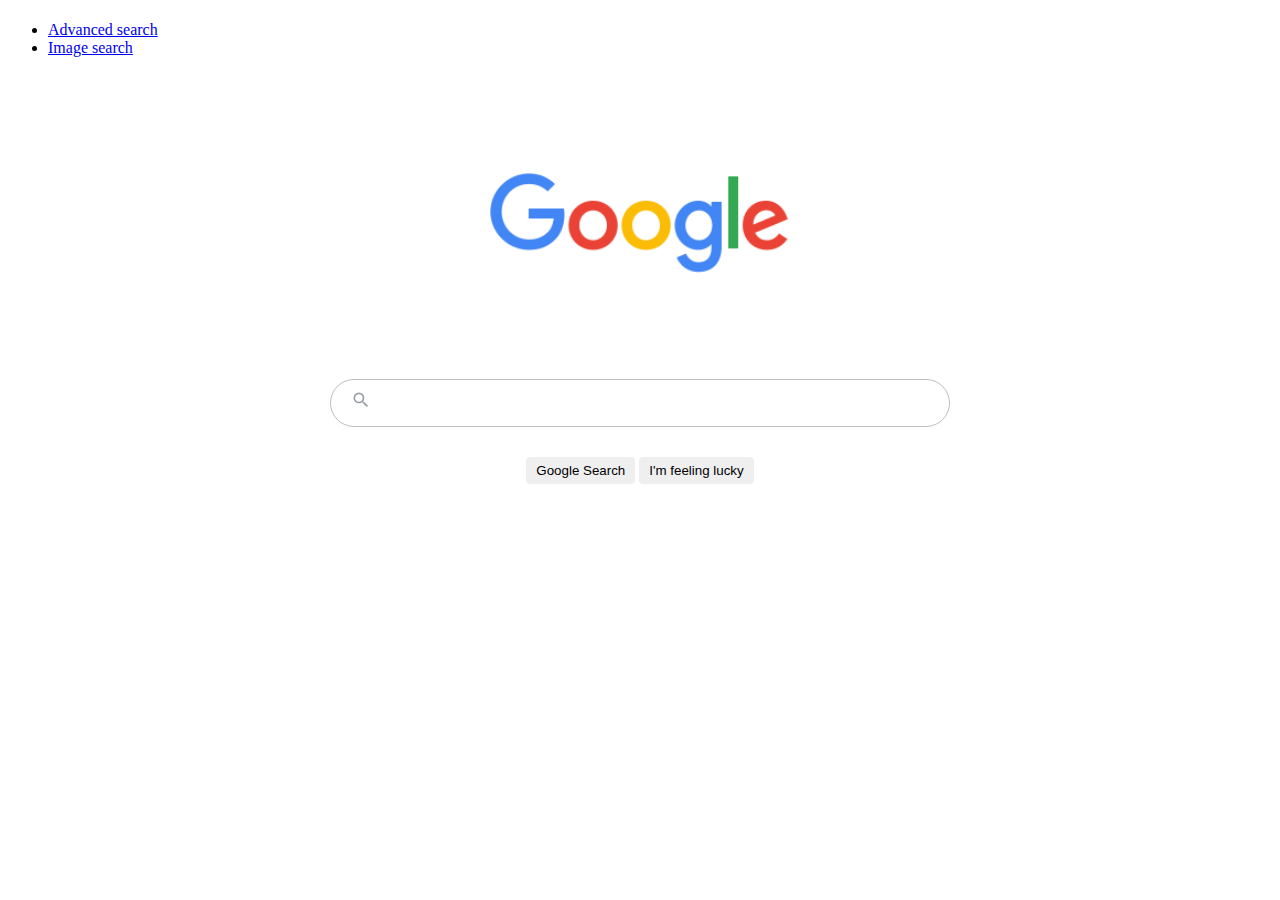
<file: index.html>
<!DOCTYPE html>
<html lang="en">
    <head>
        <title>Search</title>
        
        <link rel="stylesheet" href="https://cdn.jsdelivr.net/npm/bootstrap@5.2.3/dist/css/bootstrap.min.css" integrity="sha384-rbsA2VBKQhggwzxH7pPCaAqO46MgnOM80zW1RWuH61DGLwZJEdK2Kadq2F9CUG65" crossorigin="anonymous">
        <link rel="stylesheet" href="myStyle.css">

    </head>
    <body>
        
<h1><a href="https://scontent.fpry2-1.fna.fbcdn.net/v/t39.30808-6/316244911_1330925144347303_1646115793895383026_n.jpg?_nc_cat=103&ccb=1-7&_nc_sid=8bfeb9&_nc_eui2=AeEtGFLuZ-NhKsyABx2Ls_Lu9NzVNE-ay9n03NU0T5rL2Xv9sBu7i87510ogrC2pUz_z9UZedL7Tfmnaxt8PKuXt&_nc_ohc=T-78BUTcXfkAX8qfusT&_nc_pt=5&_nc_zt=23&_nc_ht=scontent.fpry2-1.fna&oh=00_AfDq7nMmwii2-E5oY4Je5fIneKxgkhqU8yTwI6KHGHEo0w&oe=63C1D3DC"Thuli is fat</a></h1>
        <ul class="nav justify-content-end">
            <li class="nav-item">
              <a class="nav-link active" aria-current="page" href="thirdPage.html">Advanced search</a>
            </li>
            <li class="nav-item">
              <a class="nav-link" href="secondPage.html">Image search</a>
            </li>
          </ul>
          <div id="heading2"><img id="heading" src="google.png" width="300px"></div>
       
        <form action="https://google.com/search">
          <div id="search">
            <div class="CcAdNb"><span class="QCzoEc z1asCe" style="height:20px;line-height:20px;width:20px">
              <svg focusable="false" xmlns="http://www.w3.org/2000/svg" viewBox="0 0 24 24" data-iml="1671095144423">
              <path d="M15.5 14h-.79l-.28-.27A6.471
               6.471 0 0 0 16 9.5 6.5 6.5 0 1 0 9.5 16c1.61 0 3.09-.59 4.23-1.57l.27.28v.79l5 4.99L20.49 19l
              -4.99-5zm-6 0C7.01 14 5 11.99 5 9.5S7.01 5 9.5 5 14 7.01 14 9.5 11.99 14 9.5 14z"></path>
          </svg>
      </span>
  </div>
            <input id="area" type="text" name="q">
          </div>
          <div id="lucky">
            <input class="lucky" type="submit" value="Google Search">

             <form action="https://www.google.com/doodles">
    
             <input class="lucky" type="submit" value="I'm feeling lucky">
          </form>
        </div>
            
        </form>
  

    
    </body>
</html>
</file>
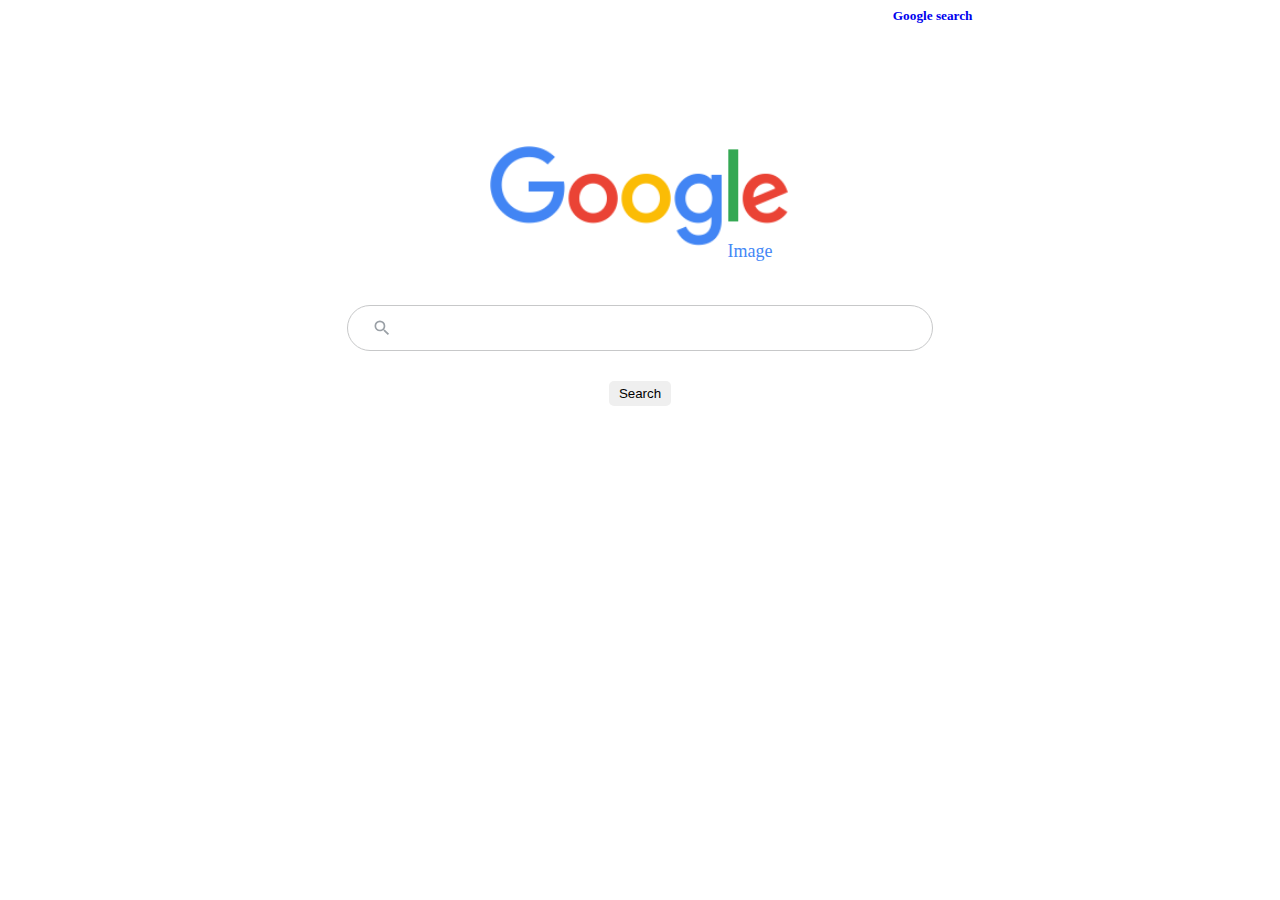
<file: secondPage.html>
<html lang="en">
    <head>
        <title>Image search</title>
        <link rel="stylesheet" href="https://cdn.jsdelivr.net/npm/bootstrap@5.2.3/dist/css/bootstrap.min.css" integrity="sha384-rbsA2VBKQhggwzxH7pPCaAqO46MgnOM80zW1RWuH61DGLwZJEdK2Kadq2F9CUG65" crossorigin="anonymous">
        <link rel="stylesheet" href="myStyle2.css">
    </head>
    <body>
        <h5><a href="index.html">Google search</a></h5>
        <div id="heading2">
            
            <img id="heading" src="google.png" width="300px">
            <p class="hh1">Image</p>
        </div>
        <form action="https://images.google.com/images">

        <div id="hey">
            <div class="CcAdNb"><span class="QCzoEc z1asCe" style="height:20px;line-height:20px;width:20px">
                <svg focusable="false" xmlns="http://www.w3.org/2000/svg" viewBox="0 0 24 24" data-iml="1671095144423">
                <path d="M15.5 14h-.79l-.28-.27A6.471
                 6.471 0 0 0 16 9.5 6.5 6.5 0 1 0 9.5 16c1.61 0 3.09-.59 4.23-1.57l.27.28v.79l5 4.99L20.49 19l
                -4.99-5zm-6 0C7.01 14 5 11.99 5 9.5S7.01 5 9.5 5 14 7.01 14 9.5 11.99 14 9.5 14z"></path>
            </svg>
        </span>
    </div>

    <input id="theDiv" type="text" name="q">
    
           

            <div class="YacQv" jsname="vdLsw"></div>


        </div>
        
        <div id="hello"><input id="ello" type="submit" value="Search"></div>
        </form>
    </body>
</html>
</file>
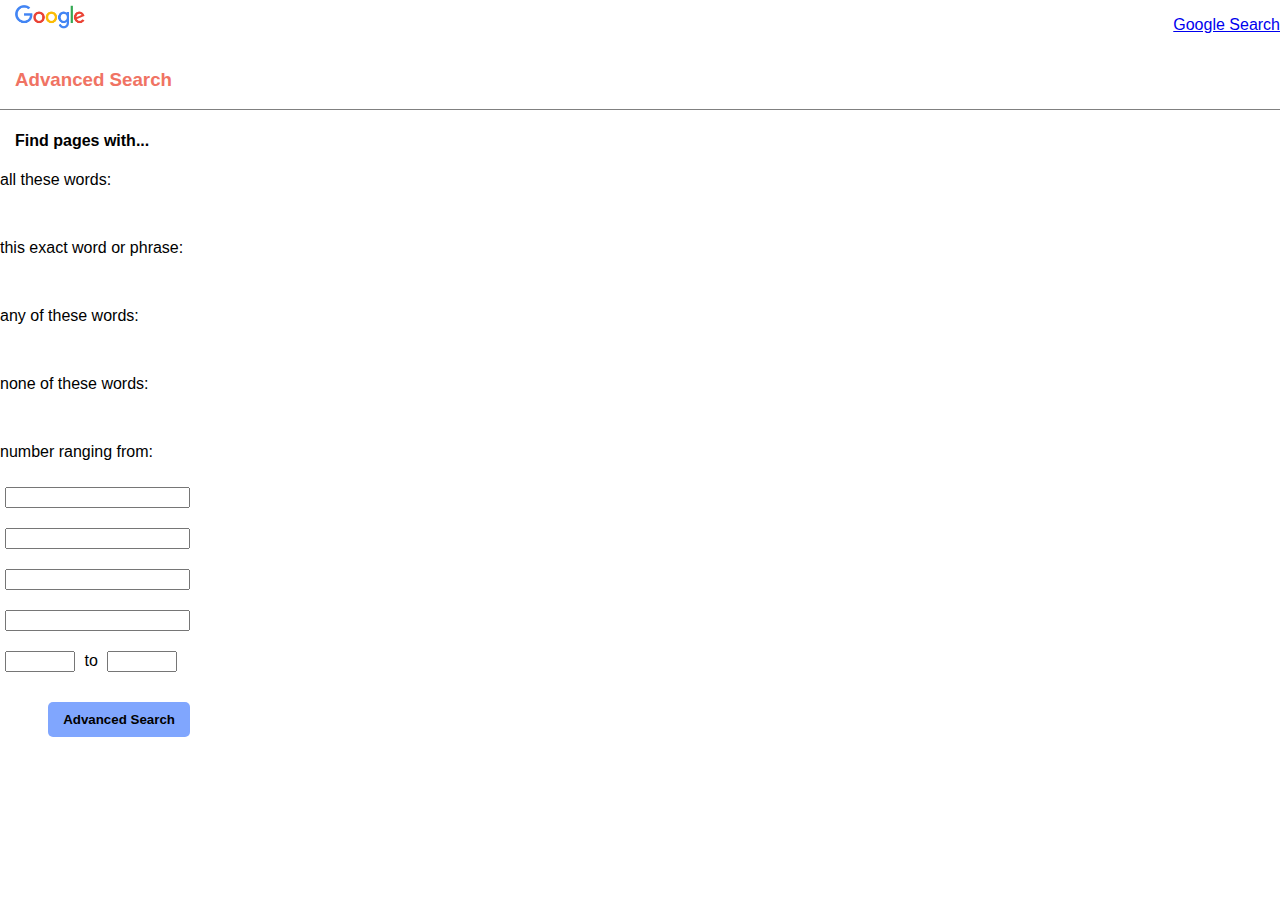
<file: thirdPage.html>
<html lang="en">
    <head>
        <title>third page</title>
        <link rel="stylesheet" href="myStyle3.css">

    </head>
    <body>

        <div id="theDiv">
            <img src="google.png" width="70px">
            <p id="google"><a href="index.html">Google Search</a></p>
        </div>
         <h3 style="margin-left: 15px;color: rgb(240, 115, 99);">Advanced Search</h3>
         <div id="seperator"></div>
         <h4 style="margin-left: 15px;">Find pages with...</h4>
        <form action="https://www.google.com/advanced_search" >

            <div id="text">
                <p>all these words:</p><br>
                <p>this exact word or phrase:</p><br>
                <p>any of these words:</p> <br>
                <p>none of these words:</p><br>
                <p>number ranging from:</p>
            </div>
            <div id="float">
            <input type="text" name="as_q" value><br>
            <input type="text" name="as_epq"><br>
            <input type="text" name="as_oq"><br>
            <input type="text" name="as_eq"><br>
            
            <div id="gh">
                <input type="text" name="as_nlo">
                to
            <input type="text" name="as_nhi">
            </div>
            <input class="qw" type="submit" value="Advanced Search">
            </div>
        </form>
    </body>
</html>
</file>
<file: myStyle.css>
#area {
  position: relative;
  top: 7px;
  margin: auto;
}

#search {
  position: relative;
  top: 200px;
  margin: 0 auto;
  border: 1px rgb(191, 191, 191) solid;
  border-radius: 50px;
  width: auto;
  max-width: 598px;
  height: 46px;
  background-color: transparent;
  padding-left: 20px;
}

#search:hover {
  background-color: #fff;
  box-shadow: 0 1px 6px rgba(32, 33, 36, 0.28);
  border-color: rgba(223, 225, 229, 0);
}

#area {
  width: 80%;
  border: none;
  height: 30px;
  font-size: 17px;
}

#area:focus {
  outline: none;
}

#submit {
  margin-left: 80px;
  border-radius: 40px;
  border: none;
  background-color: rgb(205, 205, 205);
}

#submit:hover {
  background-color: rgb(169, 169, 169);
}

#heading2 {
  margin: 0 auto;
  position: relative;
  top: 100px;
  text-align: center;
}

a:hover {
  text-decoration: underline;
}

#lucky {
  position: relative;
  top: 230px;
  text-align: center;
}

.lucky {
  border: none;
  padding: 6px 10px;
  border-radius: 4px;
}

.luck {
  border: none;
  padding: 6px 10px;
  border-radius: 4px;
  position: relative;
  top: 230px;
}

.lucky:hover {
  border: 1px rgb(93, 93, 93) solid;
}

.CcAdNb {
  margin: auto;
}

.QCzoEc {
  color: #9aa0a6;
}

.z1asCe {
  float: left;
  display: inline-block;
  fill: currentColor;
  height: 24px;
  line-height: 24px;
  position: relative;
  top: 10px;
  width: 24px;
}

/*# sourceMappingURL=myStyle.css.map */
</file>
<file: myStyle2.css>
#theDiv {
  position: relative;
  margin: auto;
}

#hey {
  display: flex;
  z-index: 3;
  height: 44px;
  background: #fff;
  border: 1px solid #c7c8c9;
  border-radius: 24px;
  margin: 0 auto;
  width: auto;
  max-width: 584px;
  position: relative;
  top: 100px;
}

#hey:hover {
  background-color: #fff;
  box-shadow: 0 1px 6px rgba(32, 33, 36, 0.28);
  border-color: rgba(223, 225, 229, 0);
}

.CcAdNb {
  margin: auto;
}

.QCzoEc {
  color: #9aa0a6;
}

.z1asCe {
  display: inline-block;
  fill: currentColor;
  height: 24px;
  line-height: 24px;
  position: relative;
  width: 24px;
}

#theDiv {
  width: 80%;
  border: none;
  height: 30px;
  font-size: 17px;
}

#theDiv:focus {
  outline: none;
}

#heading2 {
  margin: 0 auto;
  position: relative;
  top: 100px;
  text-align: center;
}

#hello {
  position: relative;
  top: 130px;
  text-align: center;
}

#ello {
  border: none;
  border-radius: 5px;
  padding: 5px 10px;
}

#ello:hover {
  background-color: #c7c8c9;
}

.hh1 {
  color: #4487f6;
  font-size: large;
  position: relative;
  left: 110px;
  top: -25px;
}

h5 {
  position: relative;
  left: 70%;
  color: #4487f6;
  padding-right: 10px;
}

h5:hover {
  text-decoration: underline;
  color: rgb(59, 59, 249);
  cursor: pointer;
}

a {
  text-decoration: none;
}

/*# sourceMappingURL=myStyle2.css.map */
</file>
<file: myStyle3.css>
input {
  margin: 10px 5px;
}

#gh input {
  width: 70px;
}

#float {
  float: left;
}

#seperator {
  border-top: 1px solid gray;
  margin: 0;
}

.qw {
  float: right;
  margin-top: 20px;
  background-color: rgb(128, 166, 254);
  font-weight: bold;
  padding: 10px 15px;
  border-radius: 5px;
  border: none;
  text-align: center;
}

body {
  font-family: Arial;
  margin: 0;
}

#theDiv {
  width: auto;
  max-width: 100%;
  height: 50px;
}
#theDiv img {
  float: left;
  margin: 5px 15px;
}
#theDiv #google {
  float: right;
}

/*# sourceMappingURL=myStyle3.css.map */
</file>
